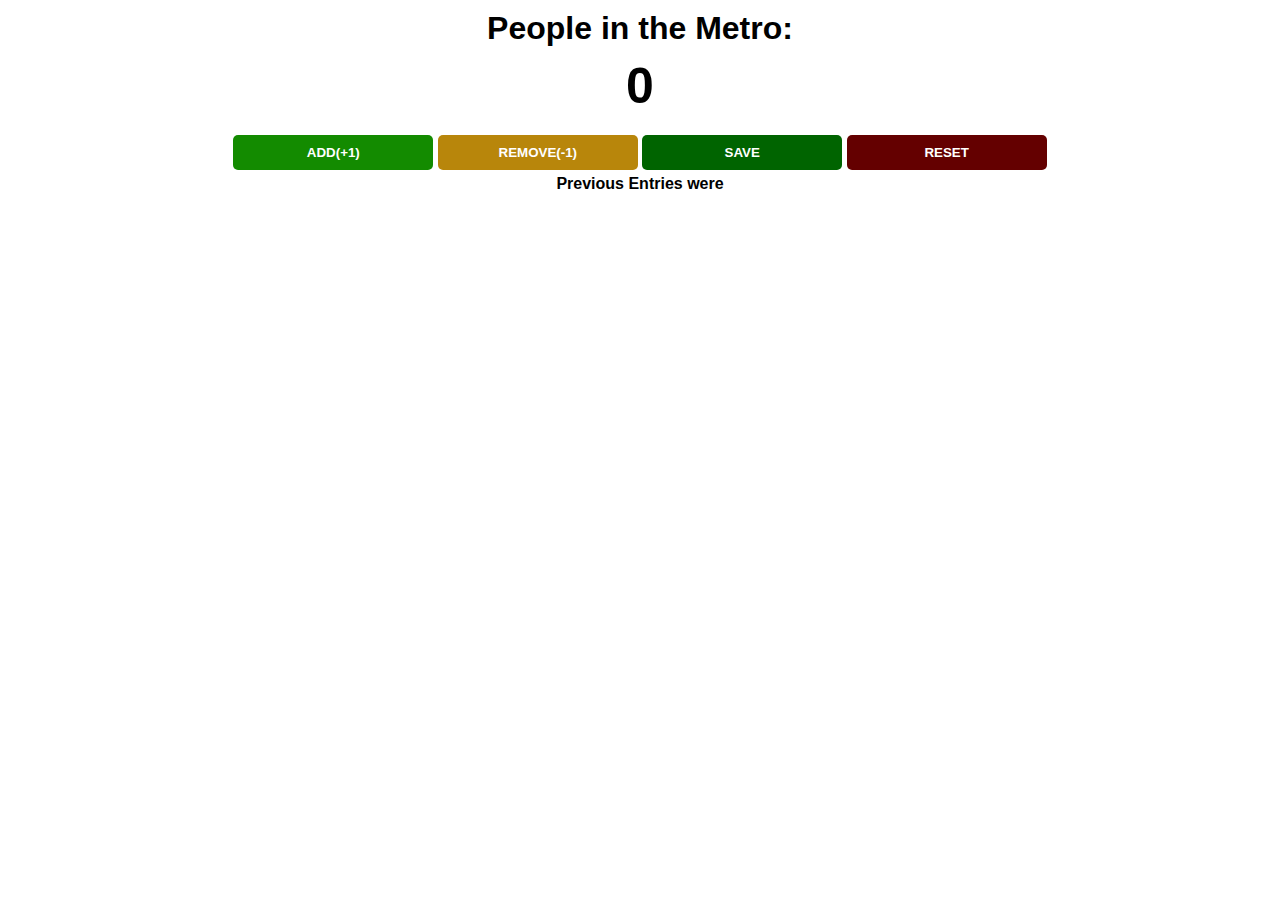
<file: index.html>
<!DOCTYPE html>
<html lang="en">
    <meta charset="utf-8">
    <meta name="viewport" content="width=device-width, initial-scale=1">
    <title>People Counter</title>
    <head>
         <link href="https://cdn.jsdelivr.net/npm/bootstrap@5.3.7/dist/css/bootstrap.min.css" rel="stylesheet" integrity="sha384-LN+7fdVzj6u52u30Kp6M/trliBMCMKTyK833zpbD+pXdCLuTusPj697FH4R/5mcr" crossorigin="anonymous">
        <link rel="stylesheet" href="index.css">

    </head>
    <body>
        <div class="container bg-dark">
            <h1>People in the Metro:</h1>
            <h2 id="count-el">0</h2>
            <button id="increment-btn"onclick="increment()">ADD(+1)</button>
            <button id="decrement-btn" onclick="decrement()">REMOVE(-1)</button>
            <button id="save-btn" onclick="save()">SAVE</button>
            <button id="reset-btn" onclick="reset()">RESET</button>
            <div id="save-el">Previous Entries</div>
            </div>
            
        <script src="https://cdn.jsdelivr.net/npm/bootstrap@5.3.7/dist/js/bootstrap.bundle.min.js" integrity="sha384-ndDqU0Gzau9qJ1lfW4pNLlhNTkCfHzAVBReH9diLvGRem5+R9g2FzA8ZGN954O5Q" crossorigin="anonymous"></script>
        <script src="script.js"></script>
    </body>
</html>
</file>
<file: index.css>
body {
    background-size: cover;
    font-family: -apple-system, BlinkMacSystemFont, 'Segoe UI', Roboto, Oxygen, Ubuntu, Cantarell, 'Open Sans', 'Helvetica Neue', sans-serif;
    font-weight: bold;
    text-align: center;
}

h1 {
    margin-top: 10px;
    margin-bottom: 10px;
}

h2 {
    font-size: 50px;
    margin-top: 0;
    margin-bottom: 20px;
}

button {
    border: none;
    padding-top: 10px;
    padding-bottom: 10px;
    color: white;
    font-weight: bold;
    width: 200px;
    margin-bottom: 5px;
    border-radius: 5px;
}

#increment-btn{
    background: rgb(19, 139, 0);
}
#decrement-btn{
  background: darkgoldenrod;
}
#save-btn {
    background: darkgreen;
}
#reset-btn {
    background: rgb(100, 0, 0);
}
</file>
